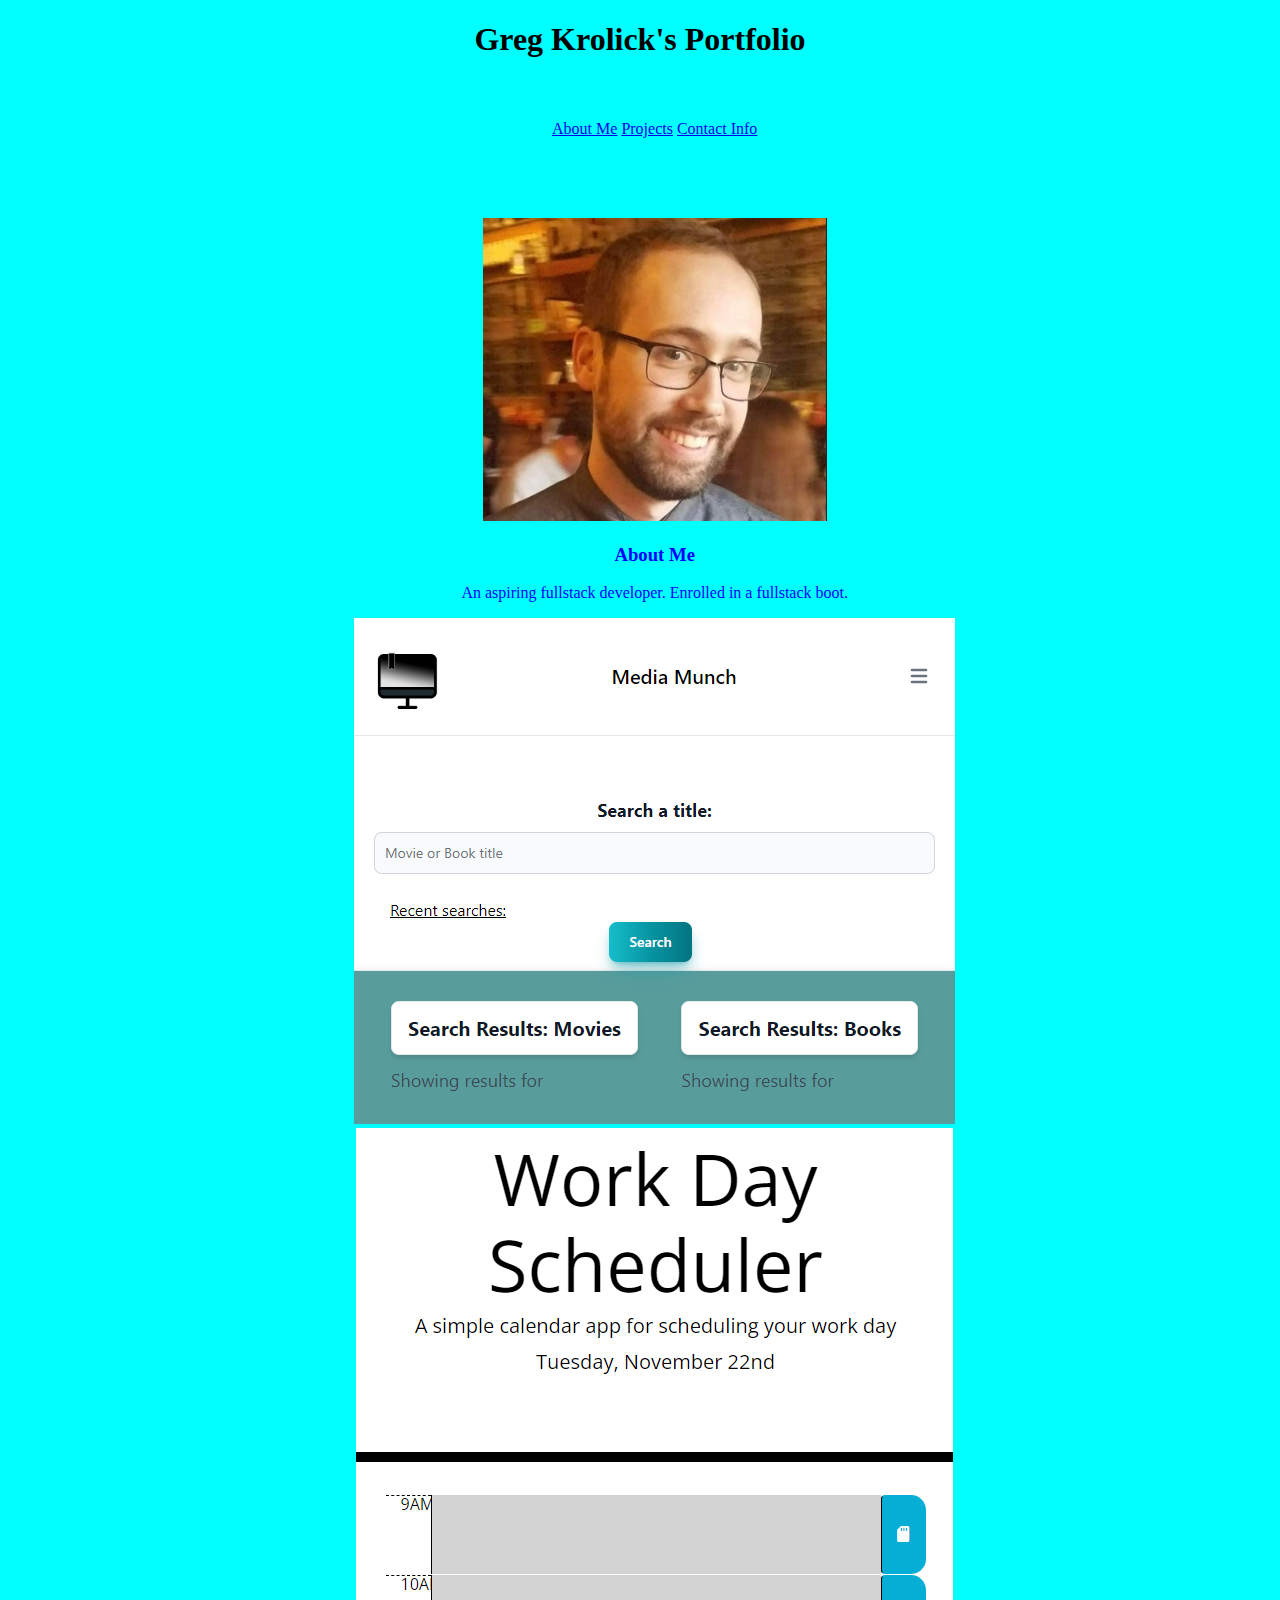
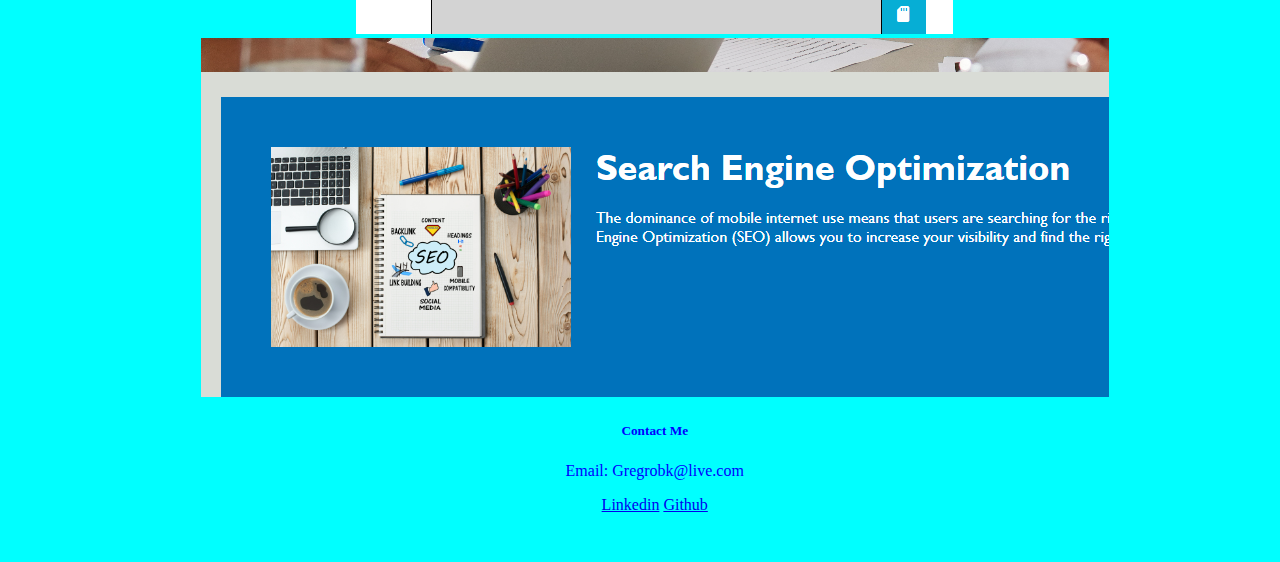
<file: index.html>
<!DOCTYPE html>
<html lang="en">
<head>
  <meta charset="UTF-8">
  <meta http-equiv="X-UA-Compatible" content="IE=edge">
  <meta name="viewport" content="width=device-width, initial-scale=1.0">
  <title>Greg Krolick Portfolio</title>
  <link rel="stylesheet" href="./assets/css/style.css" />
</head>
<body>
  <header>
    <h1>Greg Krolick's Portfolio</h1>
  </header>
  <!-- navigation bar -->
  <nav>
    <!-- links to articles on html page -->
    <a href="#about-me">About Me</a>
    <a href="#projects">Projects</a>
    <a href="#contact-info">Contact Info</a>
  </nav>

  <main>
    
    <!-- about-me article with photo and brief bio -->
    <article class = "about-me">
      <img src="./assets/images/krolick.png" alt="Greg Krolick Profile Photo" id="greg-photo">
      <h3>About Me</h3>
      <p>An aspiring fullstack developer. Enrolled in a fullstack boot.</p>      
    </article>
    
    <!-- set of finished apps -->
    <article class="finished-apps">
      <!-- main app: media munch - image is link-->
      <section class="project" id="main-app">
        <a href="https://overtonr.github.io/project1-media-munch/" target="_blank">
          <img src="./assets/images/media-munch.png" alt="media munch website">
        </a>
      </section>
      
      <!-- other-app-one: work scheduler - image is link-->
      <section class="project" id="other-app-one">
        <a href="https://gregkrolick.github.io/develop-calendar/" target="_blank">
          <img src="./assets/images/work-day-scheduler.png" alt="hourly calendar">
        </a>
      </section>
      
      <!-- other-app-two: code refactoring - image is link-->
      <section class="project" id="other-app-two">
        <a href="https://gregkrolick.github.io/Develop/" target="_blank">
          <img src="./assets/images/code-refactor.png" alt="refactor image">
        </a>

      </section>
    </article>

    <!-- contact email, links to linkedin, and github repository -->
    <article class = "contact-info">
      <h5>Contact Me</h5>
        <p>Email: Gregrobk@live.com</p>
        <a  href="https://www.linkedin.com/in/gregory-krolick-617515134/" target="_blank">Linkedin</a>
        <a href="https://github.com/GregKrolick" target="_blank">Github</a>
      
    </article>

  </main>
</body>
</html>
</file>
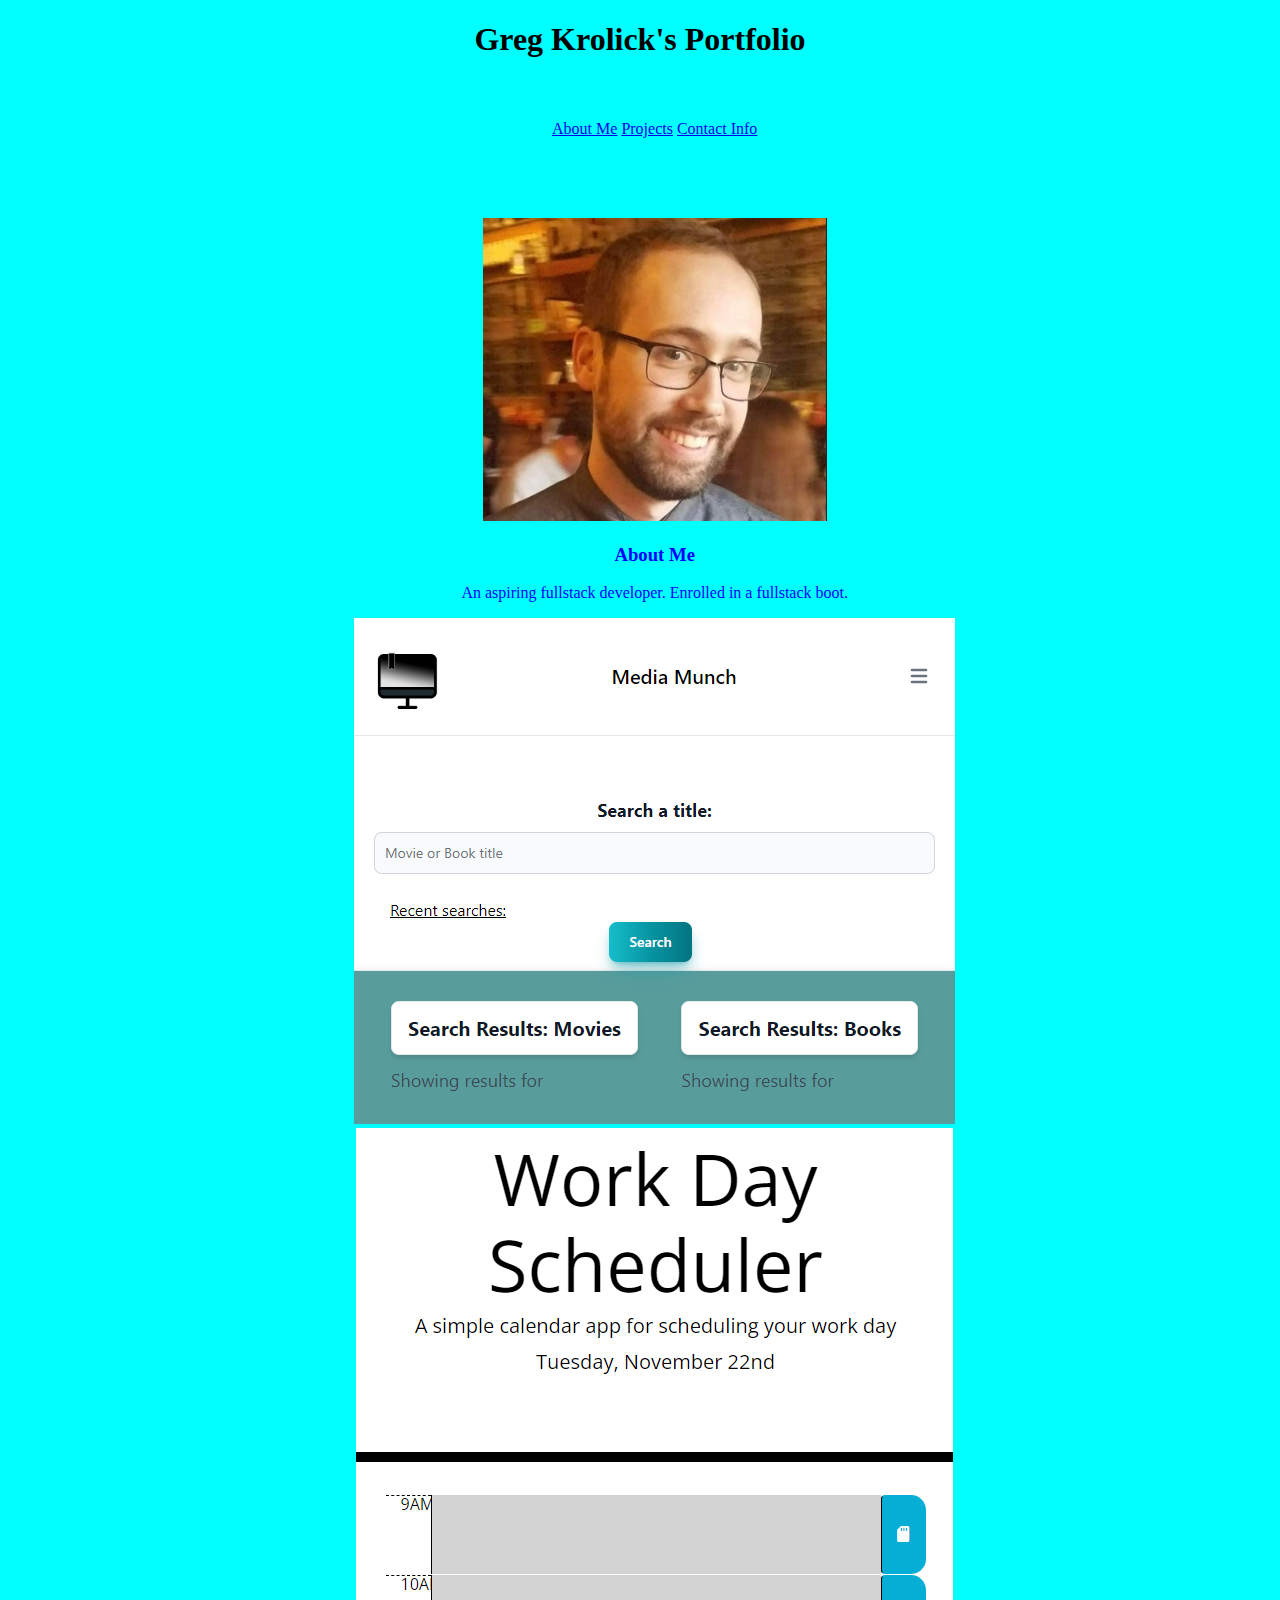
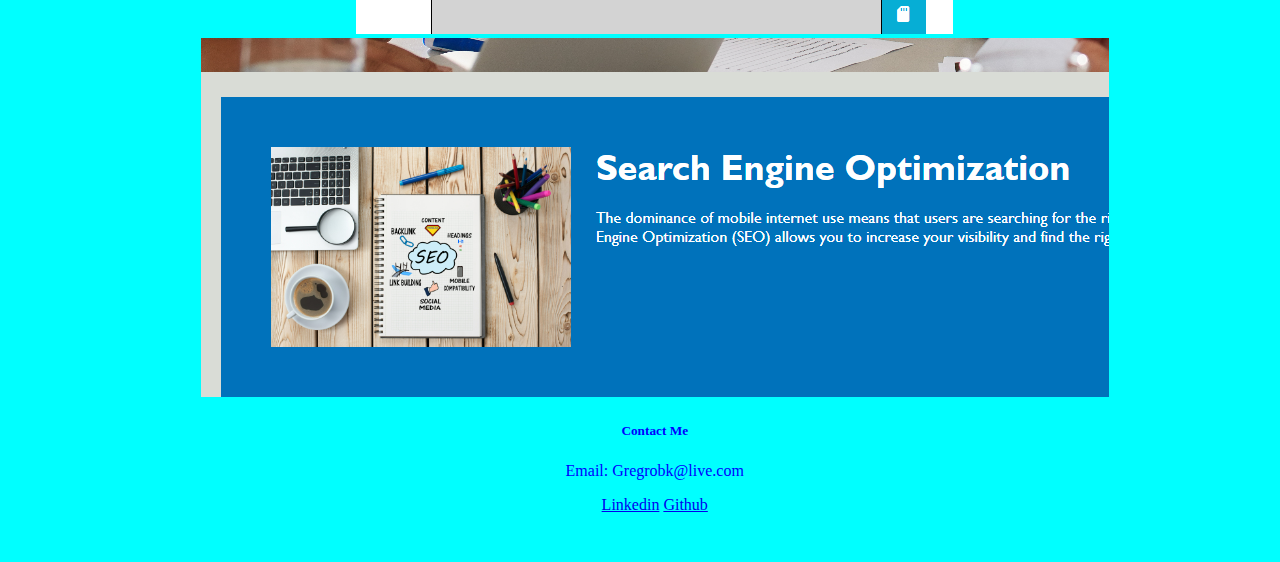
<file: assets/index.html>
<!DOCTYPE html>
<html lang="en">
<head>
  <meta charset="UTF-8">
  <meta http-equiv="X-UA-Compatible" content="IE=edge">
  <meta name="viewport" content="width=device-width, initial-scale=1.0">
  <title>Greg Krolick Portfolio</title>
  <link rel="stylesheet" href="/assets/css/style.css" />
</head>
<body>
  <header>
    <h1>Greg Krolick's Portfolio</h1>
  </header>
  <!-- navigation bar -->
  <nav>
    <!-- links to articles on html page -->
    <a href="#about-me">About Me</a>
    <a href="#projects">Projects</a>
    <a href="#contact-info">Contact Info</a>
  </nav>

  <main>
    
    <!-- about-me article with photo and brief bio -->
    <article class = "about-me">
      <img src="./images/krolick.png" alt="Greg Krolick Profile Photo" id="greg-photo">
      <h3>About Me</h3>
      <p>An aspiring fullstack developer. Enrolled in a fullstack boot.</p>      
    </article>
    
    <!-- set of finished apps -->
    <article class="finished-apps">
      <!-- main app: media munch - image is link-->
      <section class="project" id="main-app">
        <a href="https://overtonr.github.io/project1-media-munch/" target="_blank">
          <img src="./images/media-munch.png" alt="media munch website">
        </a>
      </section>
      
      <!-- other-app-one: work scheduler - image is link-->
      <section class="project" id="other-app-one">
        <a href="https://gregkrolick.github.io/develop-calendar/" target="_blank">
          <img src="./images/work-day-scheduler.png" alt="hourly calendar">
        </a>
      </section>
      
      <!-- other-app-two: code refactoring - image is link-->
      <section class="project" id="other-app-two">
        <a href="https://gregkrolick.github.io/Develop/" target="_blank">
          <img src="./images/code-refactor.png" alt="refactor image">
        </a>

      </section>
    </article>

    <!-- contact email, links to linkedin, and github repository -->
    <article class = "contact-info">
      <h5>Contact Me</h5>
        <p>Email: Gregrobk@live.com</p>
        <a  href="https://www.linkedin.com/in/gregory-krolick-617515134/" target="_blank">Linkedin</a>
        <a href="https://github.com/GregKrolick" target="_blank">Github</a>
      
    </article>

  </main>
</body>
</html>
</file>
<file: assets/css/style.css>
html {
  flex: auto;
  background-color: aqua;
  color: black;
  text-align: center;
}

header {
  flex: auto;
  width: 96%;
  margin: 0 auto;
}

nav {
  flex: auto;
  width: 96%;
  margin: 0 auto;
  padding: 2.5rem;
  
}

main {
  flex: auto;
  width: 96%;
  margin: 0 auto;
  padding: 2.5rem;
  text-align: center;
  color: blue;
}

#greg-photo {
  flex-grow: 0;
  flex-shrink: 10px;
  flex-basis: 50px;
}
</file>
